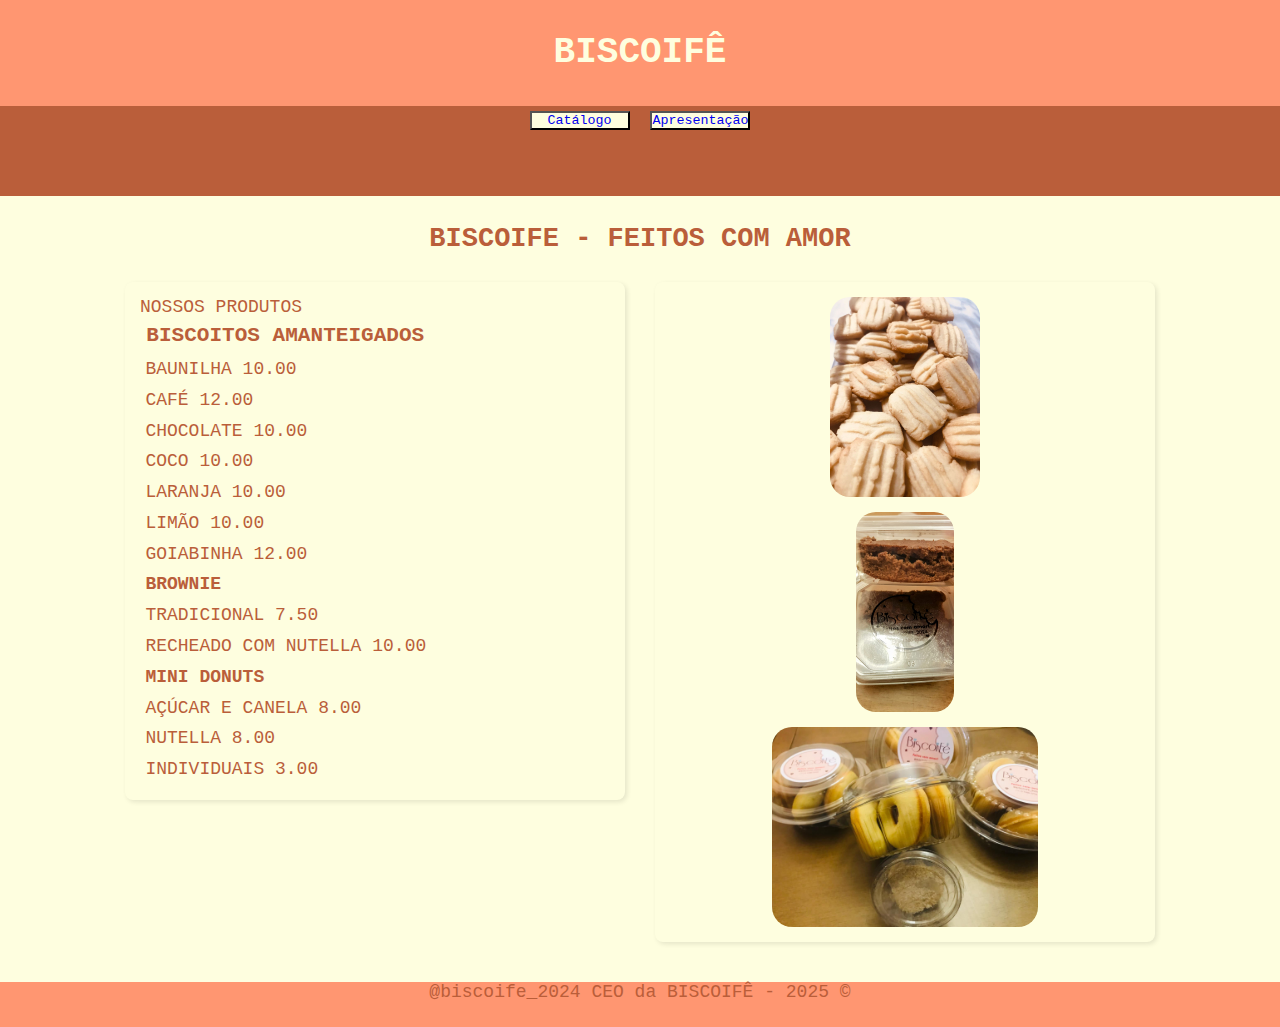
<file: index.html>
<!DOCTYPE html>
<html lang="pt-br">
  <head>
    <meta charset="UTF-8" />
    <meta name="viewport" content="width=device-width, initial-scale=1.0" />
    <title>BISCOIFÊ SITE</title>
    <link rel="shortcut icon" href="./assets/favicon.png" type="image/x-icon" />
    <link rel="stylesheet" href="./assets/css/style.css" />
  </head>

  <body>
    <!--  -->
    <header>
      <!-- cabeçalho da pagina de interne,h1, serve para indentificar o SEO -->
      <h1>BISCOIFÊ</h1>
    </header>
    <menu>
      <!--  -->
      <ul>
        <button>
          <a href="./index.html"> <li>Catálogo</li></a>
        </button>
        <button>
          <a href="./apresentação.html">
            <li>Apresentação</li>
          </a>
        </button>
      </ul>
    </menu>
    <section>
      <!--  -->
      <h2>BISCOIFE - FEITOS COM AMOR</h2>
<div class="corpo-de-texto">
      <article>
        NOSSOS PRODUTOS
        <h3>BISCOITOS AMANTEIGADOS</h3>

        <p>BAUNILHA 10.00</p>
        <p>CAFÉ 12.00</p>
        <p>CHOCOLATE 10.00</p>
        <p>COCO 10.00</p>
        <p>LARANJA 10.00</p>
        <p>LIMÃO 10.00</p>
        <p>GOIABINHA 12.00</p>

        <h4>BROWNIE</h4>

        <p>TRADICIONAL 7.50</p>

        <p>RECHEADO COM NUTELLA 10.00</p>

        <h4>MINI DONUTS</h4>
        <p>AÇÚCAR E CANELA 8.00</p>
        <p>NUTELLA 8.00</p>
        <p>INDIVIDUAIS 3.00</p>
      </article>

      <article>
        <!--  -->

        <div class="galeria-vertical">
        
          
          <img
            src="./assets/bolachinhas.png"
            alt="as bolachas amanteigadas que somem na boca"
          />
           <img src="./assets/brownie.png" alt="brownie" /> 
          <img
            src="./assets/dunuts.png"
            alt="mini dunuts de acucar e canela dentro dos seus respectivos potes"
          />
        </div>
      </article>
    </section>
</div>
    <footer>
      <!--  -->
      @biscoife_2024 CEO da BISCOIFÊ - 2025 &copy;
    </footer>
  </body>
</html>
</file>
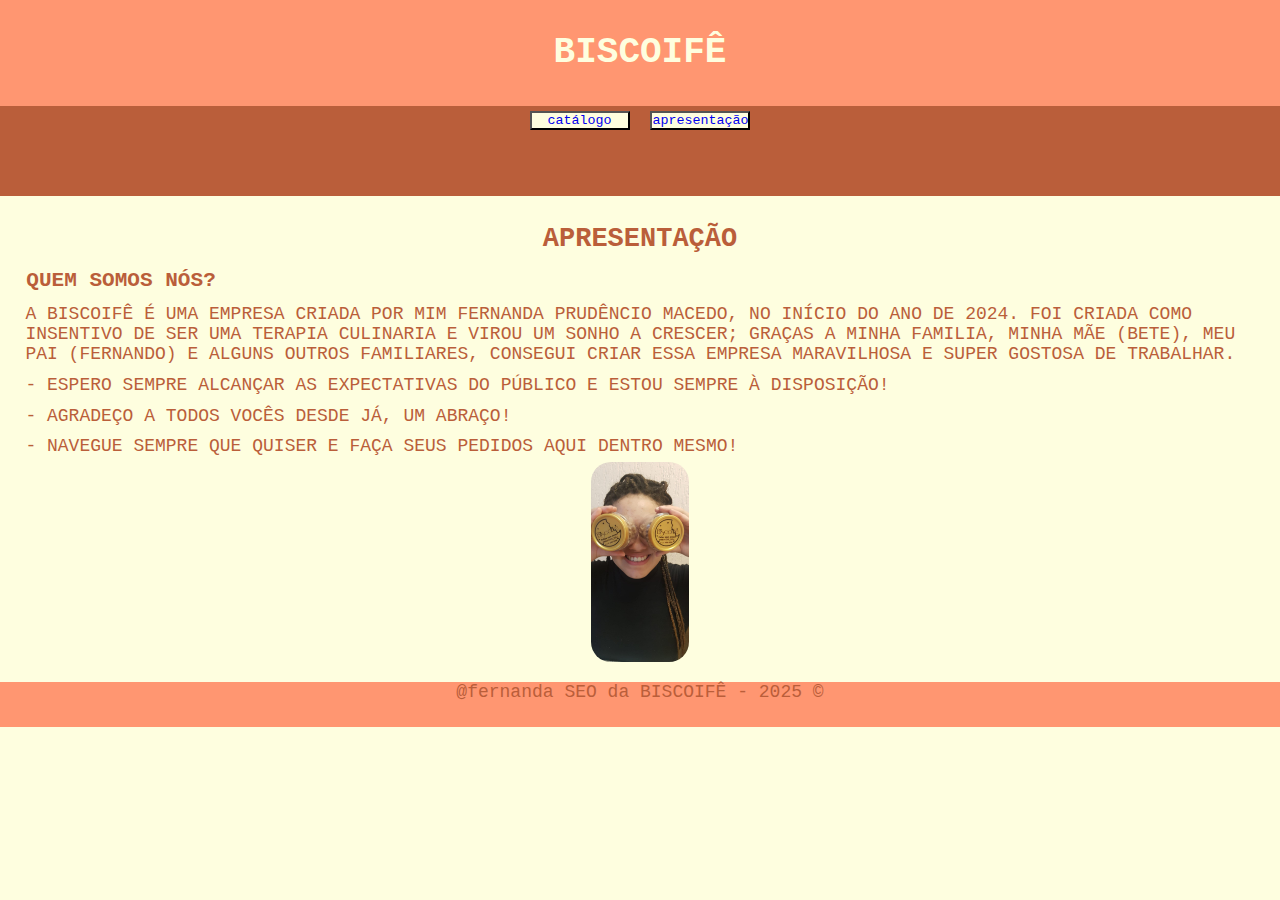
<file: apresentação.html>
<!DOCTYPE html>
<html lang="pt-br">

<head>
    <meta charset="UTF-8" />
    <meta name="viewport" content="width=device-width, initial-scale=1.0" />
    <title>BISCOIFÊ SITE</title>
    <link rel="shortcut icon" href="favicon.ico" type="image/x-icon" />
    <link rel="stylesheet" href="/assets/css/style.css" />
</head>

<body>
    <!--  -->
    <header>
        <!-- cabeçalho da pagina de interne,h1, serve para indentificar o SEO -->
        <h1>BISCOIFÊ</h1>
    </header>
    <menu>
        <!--  -->
        <ul>
            <button>
                <a href="/catalogo.html">
                    <li>catálogo</li>
                </a></button>
            <button><a href=/apresentação.html>
                    <li>apresentação</li>
                </a></button>
        </ul>
    </menu>
    <section>
        <!--  -->
        <h2>apresentação</h2>

        <article>
            <h3>quem somos nós?</h3>
            <p>
                A BISCOIFÊ é uma empresa criada por mim Fernanda Prudêncio Macedo, no início do ano de 2024.
                Foi criada como insentivo de ser uma terapia culinaria e virou um sonho a crescer; Graças a minha
                familia, minha mãe (Bete), meu pai (Fernando) e alguns outros familiares,
                consegui criar essa empresa maravilhosa e super gostosa de trabalhar.
            </p>

            <p>
                - Espero sempre alcançar as expectativas do público e estou sempre à disposição!
            </p>

            <p>
                - Agradeço a todos vocês desde já, um abraço!

            </p>
            <p>- navegue sempre que quiser e faça seus pedidos aqui dentro mesmo!

            </p>
          
        </article>

        <article>
            <!--  --> 
            <div class="galeria-vertical"> <img src="/assets/minha foto.png" alt="meu rosto com dois potes de bolachinha"></div>
        </article>
    </section>
    <footer>
        <!--  -->
        @fernanda SEO da BISCOIFÊ - 2025 &copy;
    </footer>
</body>

</html>
</file>
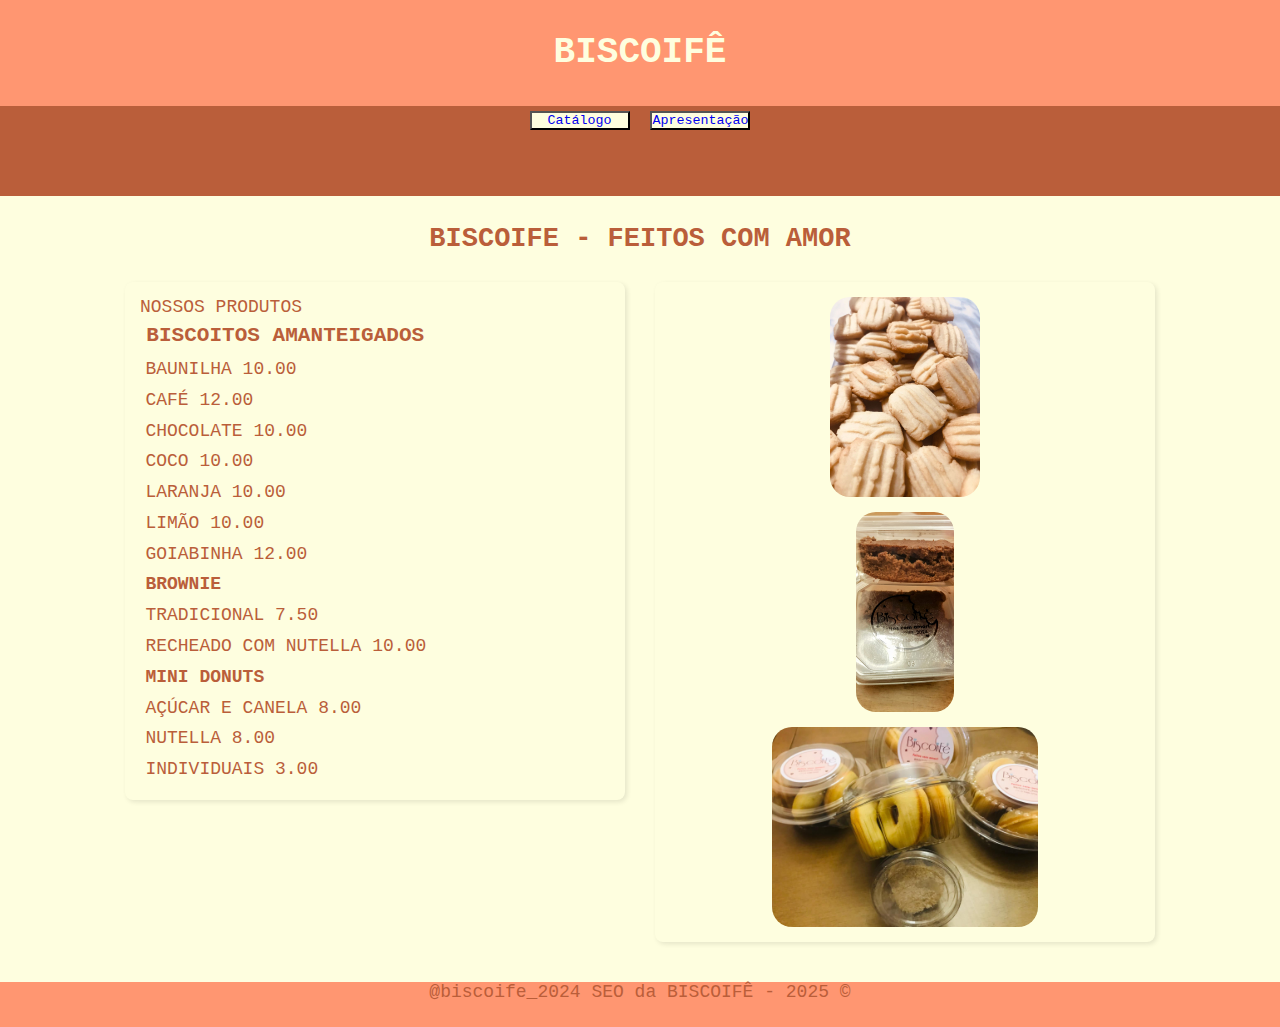
<file: catalogo.html>
<!DOCTYPE html>
<html lang="pt-br">
  <head>
    <meta charset="UTF-8" />
    <meta name="viewport" content="width=device-width, initial-scale=1.0" />
    <title>BISCOIFÊ SITE</title>
    <link rel="shortcut icon" href="/assets/favicon.png.png" type="image/x-icon" />
    <link rel="stylesheet" href="./assets/css/style.css" />
  </head>

  <body>
    <!--  -->
    <header>
      <!-- cabeçalho da pagina de interne,h1, serve para indentificar o SEO -->
      <h1>BISCOIFÊ</h1>
    </header>
    <menu>
      <!--  -->
      <ul>
        <button>
          <a href="/catalogo.html"> <li>Catálogo</li></a>
        </button>
        <button>
          <a href="/apresentação.html">
            <li>Apresentação</li>
          </a>
        </button>
      </ul>
    </menu>
    <section>
      <!--  -->
      <h2>BISCOIFE - FEITOS COM AMOR</h2>
<div class="corpo-de-texto">
      <article>
        NOSSOS PRODUTOS
        <h3>BISCOITOS AMANTEIGADOS</h3>

        <p>BAUNILHA 10.00</p>
        <p>CAFÉ 12.00</p>
        <p>CHOCOLATE 10.00</p>
        <p>COCO 10.00</p>
        <p>LARANJA 10.00</p>
        <p>LIMÃO 10.00</p>
        <p>GOIABINHA 12.00</p>

        <h4>BROWNIE</h4>

        <p>TRADICIONAL 7.50</p>

        <p>RECHEADO COM NUTELLA 10.00</p>

        <h4>MINI DONUTS</h4>
        <p>AÇÚCAR E CANELA 8.00</p>
        <p>NUTELLA 8.00</p>
        <p>INDIVIDUAIS 3.00</p>
      </article>

      <article>
        <!--  -->

        <div class="galeria-vertical">
        
          
          <img
            src="./assets/bolachinhas.png"
            alt="as bolachas amanteigadas que somem na boca"
          />
           <img src="./assets/brownie.png" alt="brownie" /> 
          <img
            src="./assets/dunuts.png"
            alt="mini dunuts de acucar e canela dentro dos seus respectivos potes"
          />
        </div>
      </article>
    </section>
</div>
    <footer>
      <!--  -->
      @biscoife_2024 SEO da BISCOIFÊ - 2025 &copy;
    </footer>
  </body>
</html>
</file>
<file: assets/css/style.css>
@charset "utf-8";

/* o que sabemos sobre formaçao de texto
-cor{color]
-tipos de fontes{font-family)
-tamanho de fonte(font-seze)
-margem de texto(margin)
-espaçamento  (padding)
  */

:root {
    --ferlinda: #ff9671;
    --amgetd: #ba5e3a;
    --amor: #c34a36;
    --rick: #fefedf;

}

* {
    margin: 0;
    /* a margem normal */
    padding: 0;
    /* distacia de um para com o outro */
    box-sizing: border-box;
    /* o box, o quadro */
    font-family: 'Courier New', Courier, monospace;
    /* a fonte que é familiar pra todos */
}

html {
    height: 100vh;
    background-color: var(--rick);
    font-family:'Courier New', Courier, monospace;
    font-size: 18px;
}

body{
    background-image: linear-gradient(to top,var(--rick), var(--amgetd));
    background-repeat: repeat;
    background-attachment:fixed;

color: var(--amgetd);
font-family: 'Times New Roman', Times, serif;
}

header{
    background-color: var(--ferlinda);
    height:auto;
    margin: auto;
    color: var(--rick);
    text-align: center;
}


h1{
    text-align:center;
    padding: 0.9em;
    text-transform: uppercase;
}

h2{
    text-align: center;
    padding: 0.3em;
    text-transform: uppercase;
}
h3{
    text-align:left;
    padding: 0.3em;
    text-transform: uppercase;
}

h4{
    text-align:left;
    padding: 0.3em;
    text-transform: uppercase;
}
menu{
    background-color:var(--amgetd) ;
    height: 10vh;
    margin: auto;
    padding: 0.5;
    color: var(--rick);
    text-align: center;
}

li{
    display: inline-block;
}

section{
    background-color: var(--rick);
    height:auto;
    margin: 0 auto ;
    padding: 20px;
    text-align: justify;
   
}

footer{
    background-color: var(--ferlinda);
    height: 5vh;
    margin: auto;
    padding:0.5;
    color: var(--amgetd);
    text-align: center;
}

button{
    color: var(--rick);
    background-color: var(--rick);
    width: 100px;
    margin: 5px;
    padding: 2,5px;
}

img{
    border-radius: 20px;
    object-fit: cover;
    height: 50px;
}

.galeria-vertical img {
  max-width: 100%; 
  height: 200px; 
  display: block; 
  margin: 0 auto;
}


p{
   text-align:left;
    padding: 0.3em;
    text-transform: uppercase  
}
.galeria-vertical{
    display: flex;
  flex-direction: column;
  align-items: center;
  gap: 15px; 
}
.corpo-de-texto{
    display: flex; 
  flex-wrap: wrap; 
  justify-content: center;
  align-items: flex-start; 
  gap: 30px; 
  padding: 20px;

}

.corpo-de-texto article{
     flex: 1; 
  min-width: 300px; 
  max-width: 500px; 
  padding: 15px;
  background-color: var(--rick);
  border-radius: 8px;
  box-shadow: 2px 2px 5px rgba(0, 0, 0, 0.1);
}
</file>
